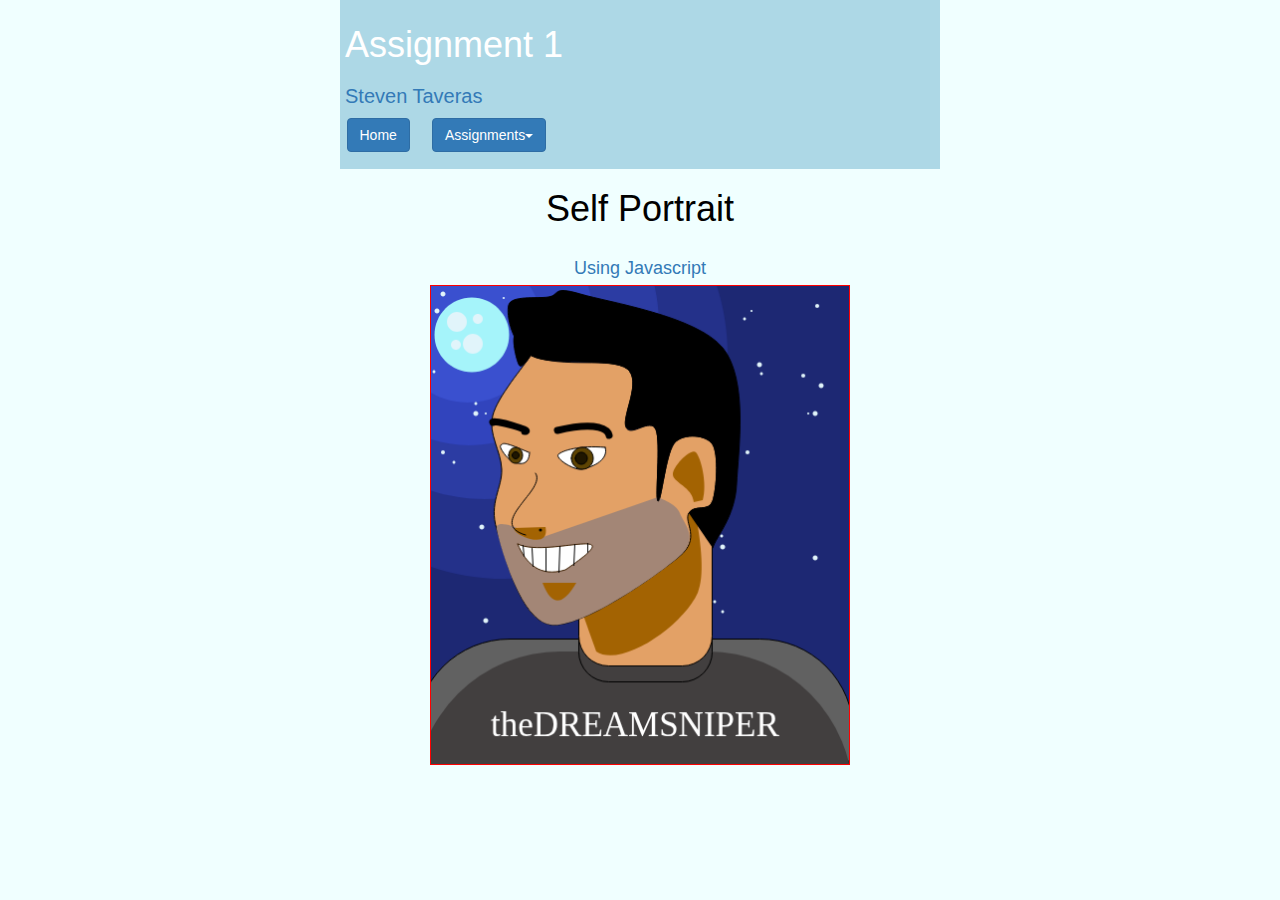
<file: week1/index.html>
<!doctype html>
<html>
    <head>
        <title>MMP210</title>
        <link rel="stylesheet" 
                  href="http://maxcdn.bootstrapcdn.com/bootstrap/3.3.4/css/bootstrap.min.css"> 
        <link rel="stylesheet" href="../style.css" type="text/css" />
	<meta charset="utf-8" />
    </head>
    <body>
        <div id="container">
            <div id="title">
                <h1>Assignment 1</h1>
                <h2>Steven Taveras</h2>
            </div>
             <ul>
                <li><button class="btn btn-primary"><a href="../index.html">Home</a></button></li>
                <li><div class="dropdown">
                        <button class="btn btn-primary dropdown-toggle" type="button" data-toggle="dropdown">Assignments<span class="caret"></span></button>
                            <ul class="dropdown-menu">
                                <li class="active"><a href="../week1/index.html">Week 1</a></li>
                                <li><a href="../week2/index.html">Week 2</a></li>
                                <li><a href="../week3/index.html">Week 3</a></li>
                                <li><a href="../week4/index.html">Week 4</a></li>
                                <li><a href="../week5/index.html">Week 5</a></li>
                                <li><a href="../week6/index.html">Week 6</a></li>
                                <li><a href="../week7/index.html">Week 7</a></li>
                                <li><a href="../week8/index.html">Week 8</a></li>
                                <li><a href="../week9/index.html">Week 9</a></li>
                                <li><a href="../week10/index.html">Week 10</a></li>
                                <li><a href="../week11/index.html">Week 11</a></li>
                                <li><a href="../week13/index.html">Final</a></li>
                             </ul>
                    </div>
                </li>
            </ul>
        </div>
       <div class="text-center">
           <h1>Self Portrait</h1>
	       <h3><sub>Using Javascript</sub></h3>
            <script src="../p5.min.js"></script>
            <script id="script" src="sketch.js"></script> 
        </div>
	</body>
</html>
</file>
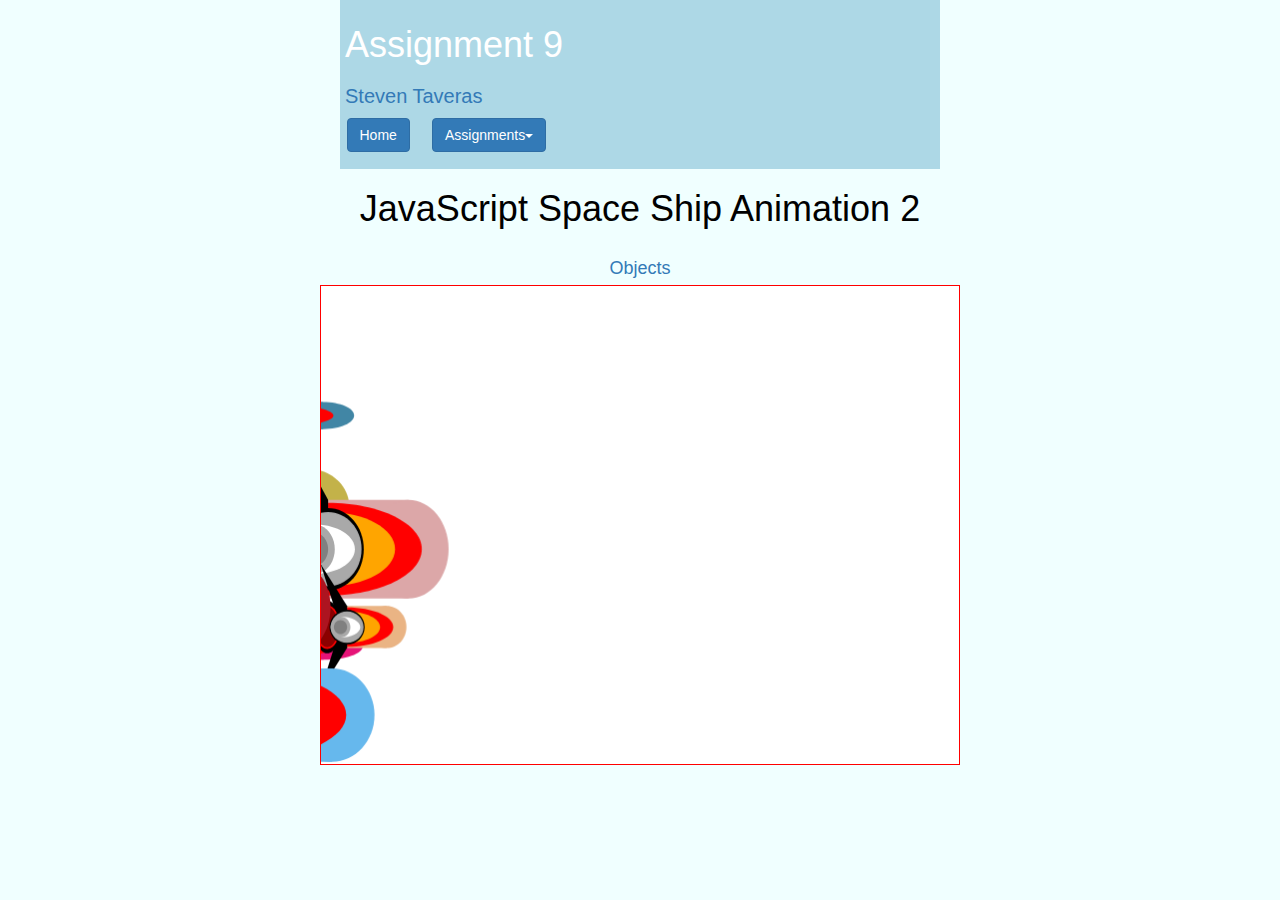
<file: week10/index.html>
<!doctype html>
<html>
    <head>
	<title>MMP210</title>
	<link rel="stylesheet" href="http://maxcdn.bootstrapcdn.com/bootstrap/3.3.4/css/bootstrap.min.css">
    <link rel="stylesheet" href="../style.css" type="text/css" />
	<meta charset="utf-8" />
    </head>
    <body>
        <div id="container">
            <div id="title">
                <h1>Assignment 9</h1>
                <h2>Steven Taveras</h2>
            </div>
           <ul>
                <li><button class="btn btn-primary"><a href="../index.html">Home</a></button></li>
                <li><div class="dropdown">
                        <button class="btn btn-primary dropdown-toggle" type="button" data-toggle="dropdown">Assignments<span class="caret"></span></button>
                            <ul class="dropdown-menu">
                                <li><a href="../week1/index.html">Week 1</a></li>
                                <li><a href="../week2/index.html">Week 2</a></li>
                                <li><a href="../week3/index.html">Week 3</a></li>
                                <li><a href="../week4/index.html">Week 4</a></li>
                                <li><a href="../week5/index.html">Week 5</a></li>
                                <li><a href="../week7/index.html">Week 7</a></li>
                                <li><a href="../week8/index.html">Week 8</a></li>
                                <li><a href="../week9/index.html">Week 9</a></li>
                                <li class="active"><a href="../week10/index.html">Week 10</a></li>
                                <li><a href="../week11/index.html">Week 11</a></li> 
                                <li><a href="../week13/index.html">Final</a></li>
                             </ul>
                    </div>
                </li>
            </ul>
        </div>
        <div class="text-center">
            <h1>JavaScript Space Ship Animation 2</h1>
            <h3><sub>Objects</sub></h3>
            <script src="../p5.min.js"></script>
            <script src="sketch.js"></script>
        </div>
	</body>
</html>
</file>
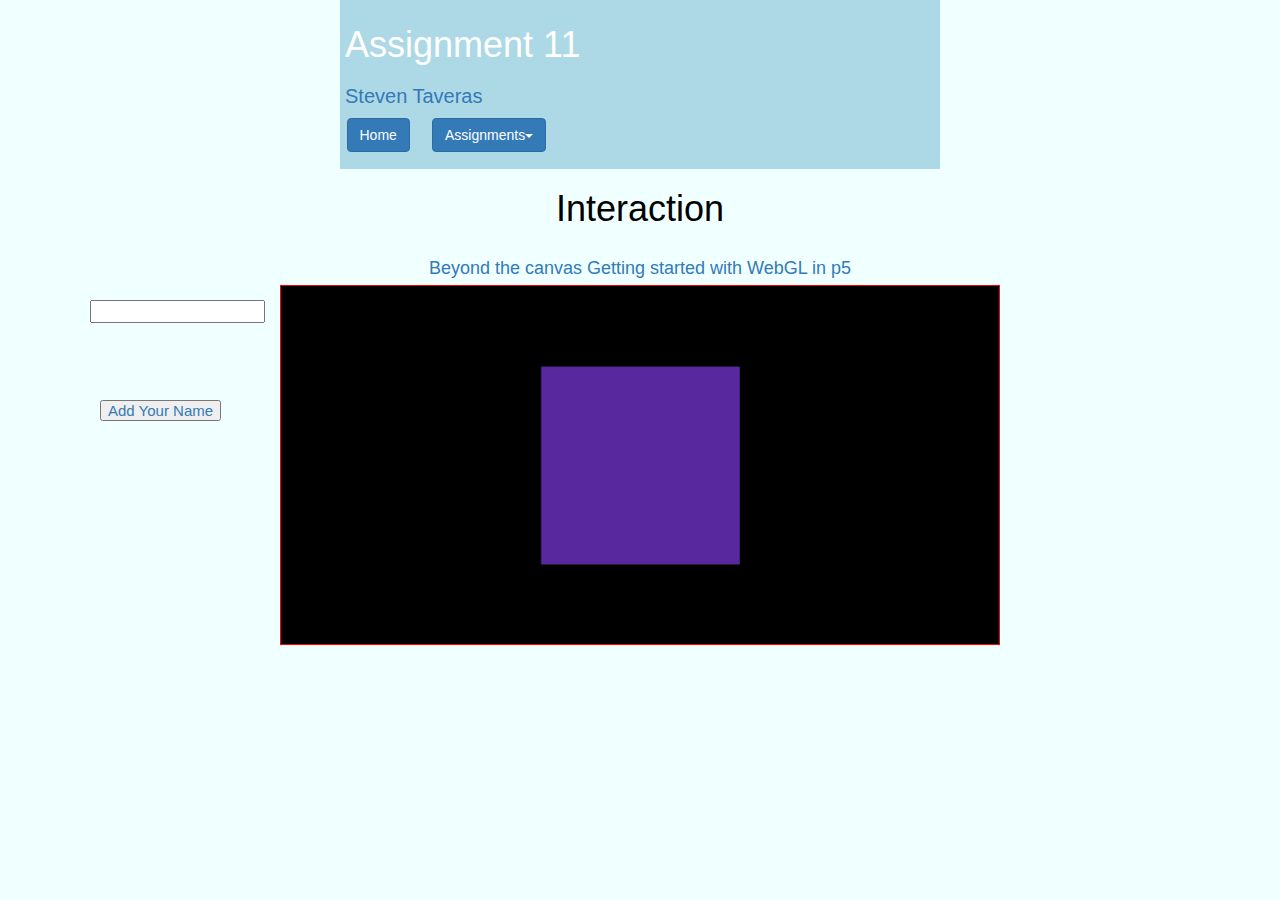
<file: week11/index.html>
<!doctype html>
<html>
    <head>
	<title>MMP210</title>
	<link rel="stylesheet" href="http://maxcdn.bootstrapcdn.com/bootstrap/3.3.4/css/bootstrap.min.css">
    <link rel="stylesheet" href="../style.css" type="text/css" />
	<meta charset="utf-8" />
    </head>
    <body>
        <div id="container">
            <div id="title">
                <h1>Assignment 11</h1>
                <h2>Steven Taveras</h2>
            </div>
           <ul>
                <li><button class="btn btn-primary"><a href="../index.html">Home</a></button></li>
                <li><div class="dropdown">
                        <button class="btn btn-primary dropdown-toggle" type="button" data-toggle="dropdown">Assignments<span class="caret"></span></button>
                            <ul class="dropdown-menu">
                                <li><a href="../week1/index.html">Week 1</a></li>
                                <li><a href="../week2/index.html">Week 2</a></li>
                                <li><a href="../week3/index.html">Week 3</a></li>
                                <li><a href="../week4/index.html">Week 4</a></li>
                                <li><a href="../week5/index.html">Week 5</a></li>
                                <li><a href="../week7/index.html">Week 7</a></li>
                                <li><a href="../week8/index.html">Week 8</a></li>
                                <li><a href="../week9/index.html">Week 9</a></li>
                                <li><a href="../week10/index.html">Week 10</a></li>
                                <li class="active"><a href="../week11/index.html">Week 11</a></li>
                                <li><a href="../week13/index.html">Final</a></li>
                             </ul>
                    </div>
                </li>
            </ul>
        </div>
        <div class="text-center">
                <h1>Interaction</h1>
                <h3><sub>Beyond the canvas
    Getting started with WebGL in p5</sub></h3>
            <div id="sketch">
                <script src="../p5.min.js"></script>
                <script src="../p5.dom.min.js"></script>
                <script src="sketch7.js"></script>
            </div>
        </div>
	</body>
</html>
</file>
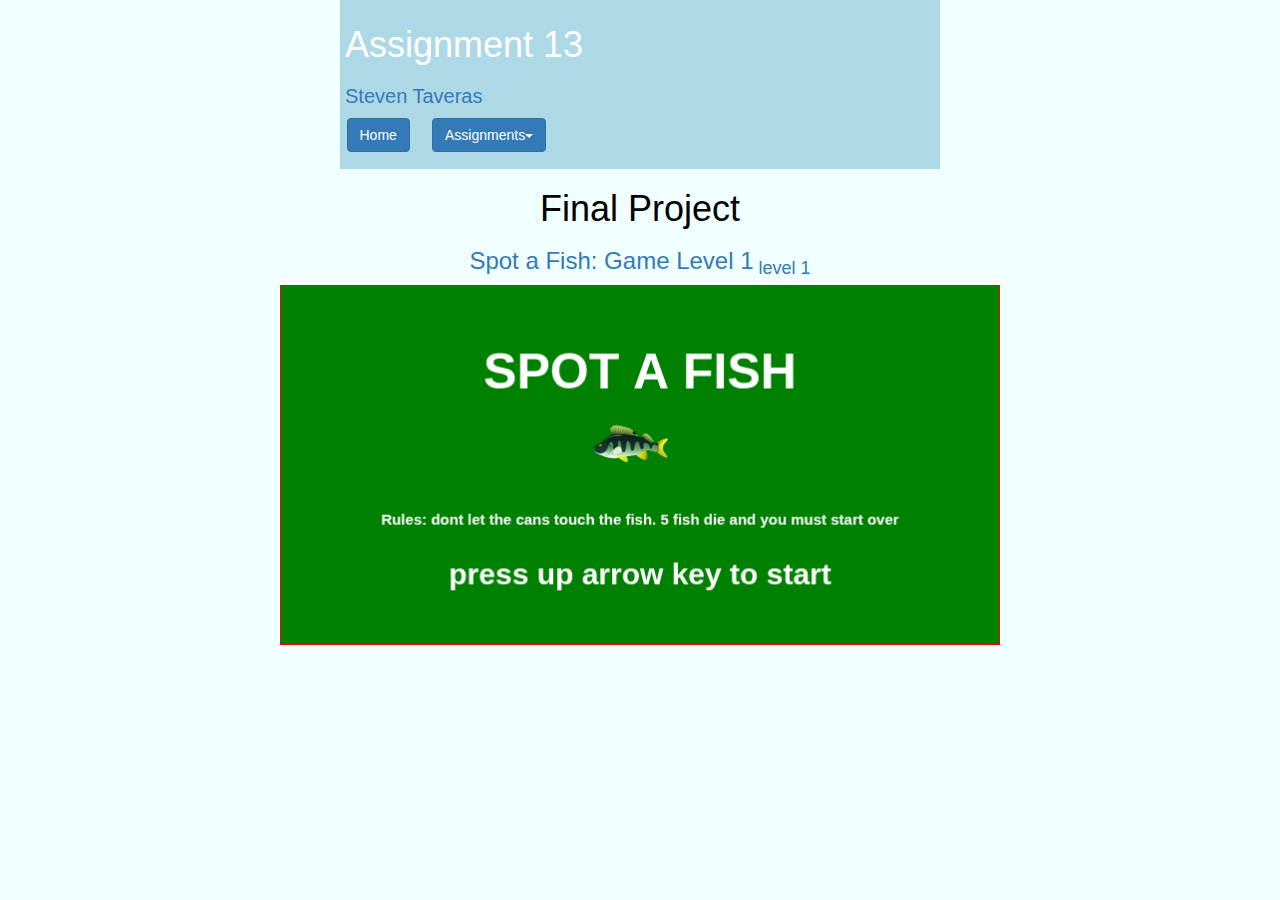
<file: week13/index.html>
<!doctype html>
<html>
    <head>
	<title>MMP210</title>
	<link rel="stylesheet" href="http://maxcdn.bootstrapcdn.com/bootstrap/3.3.4/css/bootstrap.min.css">
    <link rel="stylesheet" href="../style.css" type="text/css" />
	<meta charset="utf-8" />
    </head>
    <body>
        <div id="container">
            <div id="title">
                <h1>Assignment 13</h1>
                <h2>Steven Taveras</h2>
            </div>
           <ul>
                <li><button class="btn btn-primary"><a href="../index.html">Home</a></button></li>
                <li><div class="dropdown">
                        <button class="btn btn-primary dropdown-toggle" type="button" data-toggle="dropdown">Assignments<span class="caret"></span></button>
                            <ul class="dropdown-menu">
                                <li><a href="../week1/index.html">Week 1</a></li>
                                <li><a href="../week2/index.html">Week 2</a></li>
                                <li><a href="../week3/index.html">Week 3</a></li>
                                <li><a href="../week4/index.html">Week 4</a></li>
                                <li><a href="../week5/index.html">Week 5</a></li>
                                <li><a href="../week7/index.html">Week 7</a></li>
                                <li><a href="../week8/index.html">Week 8</a></li>
                                <li><a href="../week9/index.html">Week 9</a></li>
                                <li><a href="../week10/index.html">Week 10</a></li>
                                <li><a href="../week11/index.html">Week 11</a></li> 
                                <li class="active"><a href="../week13/index.html">FINAL</a></li> 
                             </ul>
                    </div>
                </li>
            </ul>
        </div>
        <div class="text-center">
            <h1>Final Project</h1>
            <h3>Spot a Fish: Game Level 1<sub>   level 1</sub></h3>
            <script src="../p5.min.js"></script>
            <script src="../p5.play.js"></script>
            <script src="game.js"></script>
        </div>
	</body>
</html>
</file>
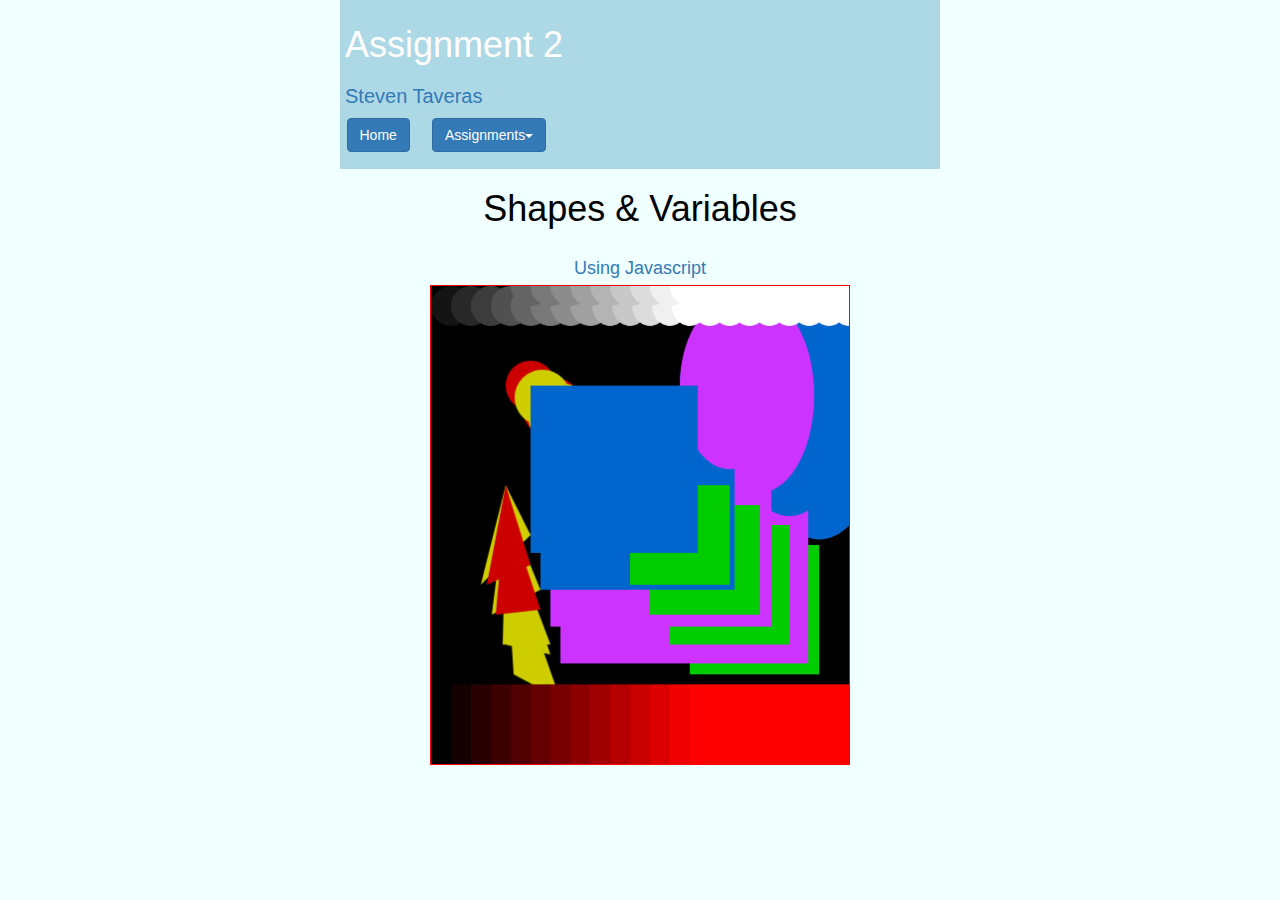
<file: week2/index.html>
<!doctype html>
<html>
    <head>
	   <title>MMP210</title>
	   <link rel="stylesheet" href="http://maxcdn.bootstrapcdn.com/bootstrap/3.3.4/css/bootstrap.min.css">
        <link rel="stylesheet" href="../style.css" type="text/css" />
	   <meta charset="utf-8" />
    </head>
    <body>
        <div id="container">
            <div id="title">
                <h1>Assignment 2</h1>
                <h2>Steven Taveras</h2>
            </div>
            <ul>
                <li><button class="btn btn-primary"><a href="../index.html">Home</a></button></li>
                <li><div class="dropdown">
                        <button class="btn btn-primary dropdown-toggle" type="button" data-toggle="dropdown">Assignments<span class="caret"></span></button>
                            <ul class="dropdown-menu">
                                <li><a href="../week1/index.html">Week 1</a></li>
                                <li class="active"><a href="../week2/index.html">Week 2</a></li>
                                <li><a href="../week3/index.html">Week 3</a></li>
                                <li><a href="../week4/index.html">Week 4</a></li>
                                <li><a href="../week5/index.html">Week 5</a></li>
                                <li><a href="../week6/index.html">Week 6</a></li>
                                <li><a href="../week7/index.html">Week 7</a></li>
                                <li><a href="../week8/index.html">Week 8</a></li>
                                <li><a href="../week9/index.html">Week 9</a></li>
                                <li><a href="../week10/index.html">Week 10</a></li>
                                <li><a href="../week11/index.html">Week 11</a></li>
                                <li><a href="../week13/index.html">Final</a></li>
                             </ul>
                    </div>
                </li>
            </ul>
        </div>
            <div class="text-center">
                <h1>Shapes & Variables</h1>
                <h3><sub>Using Javascript</sub></h3>
                <script src="../p5.min.js"></script>
                <script src="sketch.js"></script>
            </div>
	</body>
</html>
</file>
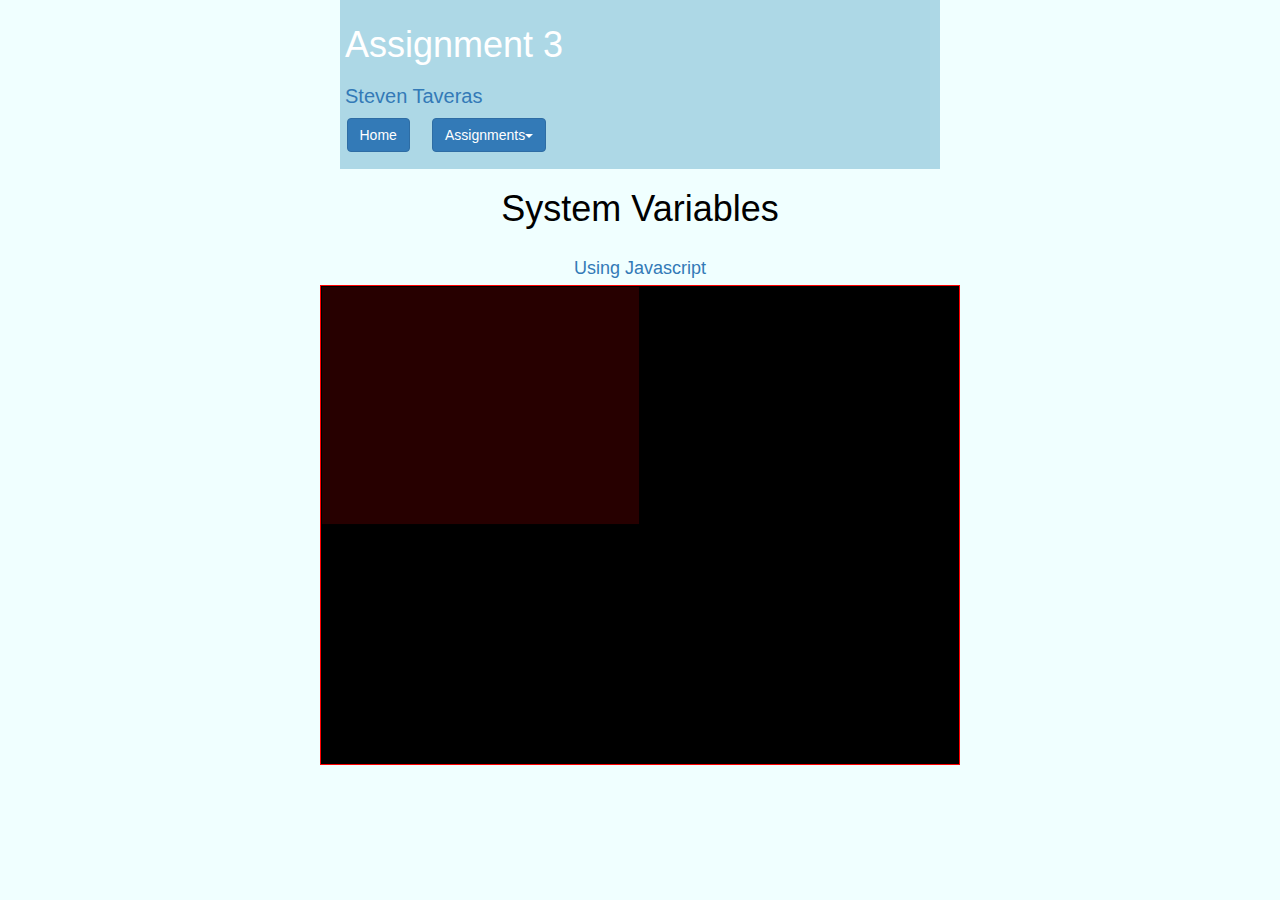
<file: week3/index.html>
<!doctype html>
<html>
    <head>
	<title>MMP210</title>
	<link rel="stylesheet" href="http://maxcdn.bootstrapcdn.com/bootstrap/3.3.4/css/bootstrap.min.css">
    <link rel="stylesheet" href="../style.css" type="text/css" />
	<meta charset="utf-8" />
    </head>
    <body>
        <div id="container">
            <div id="title">
                <h1>Assignment 3</h1>
                <h2>Steven Taveras</h2>
            </div>
            <ul>
                <li><button class="btn btn-primary"><a href="../index.html">Home</a></button></li>
                <li><div class="dropdown">
                        <button class="btn btn-primary dropdown-toggle" type="button" data-toggle="dropdown">Assignments<span class="caret"></span></button>
                            <ul class="dropdown-menu">
                                <li><a href="../week1/index.html">Week 1</a></li>
                                <li><a href="../week2/index.html">Week 2</a></li>
                                <li class="active"><a href="../week3/index.html">Week 3</a></li>
                                <li><a href="../week4/index.html">Week 4</a></li>
                                <li><a href="../week5/index.html">Week 5</a></li>
                                <li><a href="../week6/index.html">Week 6</a></li>
                                <li><a href="../week7/index.html">Week 7</a></li>
                                <li><a href="../week8/index.html">Week 8</a></li>
                                <li><a href="../week9/index.html">Week 9</a></li>
                                <li><a href="../week10/index.html">Week 10</a></li>
                                <li><a href="../week11/index.html">Week 11</a></li>
                                <li><a href="../week13/index.html">Final</a></li>                                
                             </ul>
                    </div>
                </li>
            </ul>
        </div>
        <div class="text-center">
            <h1>System Variables</h1>
            <h3><sub>Using Javascript</sub></h3>
            <script src="../p5.min.js"></script>
            <script src="sketch.js"></script>
        </div>

	</body>
</html>
</file>
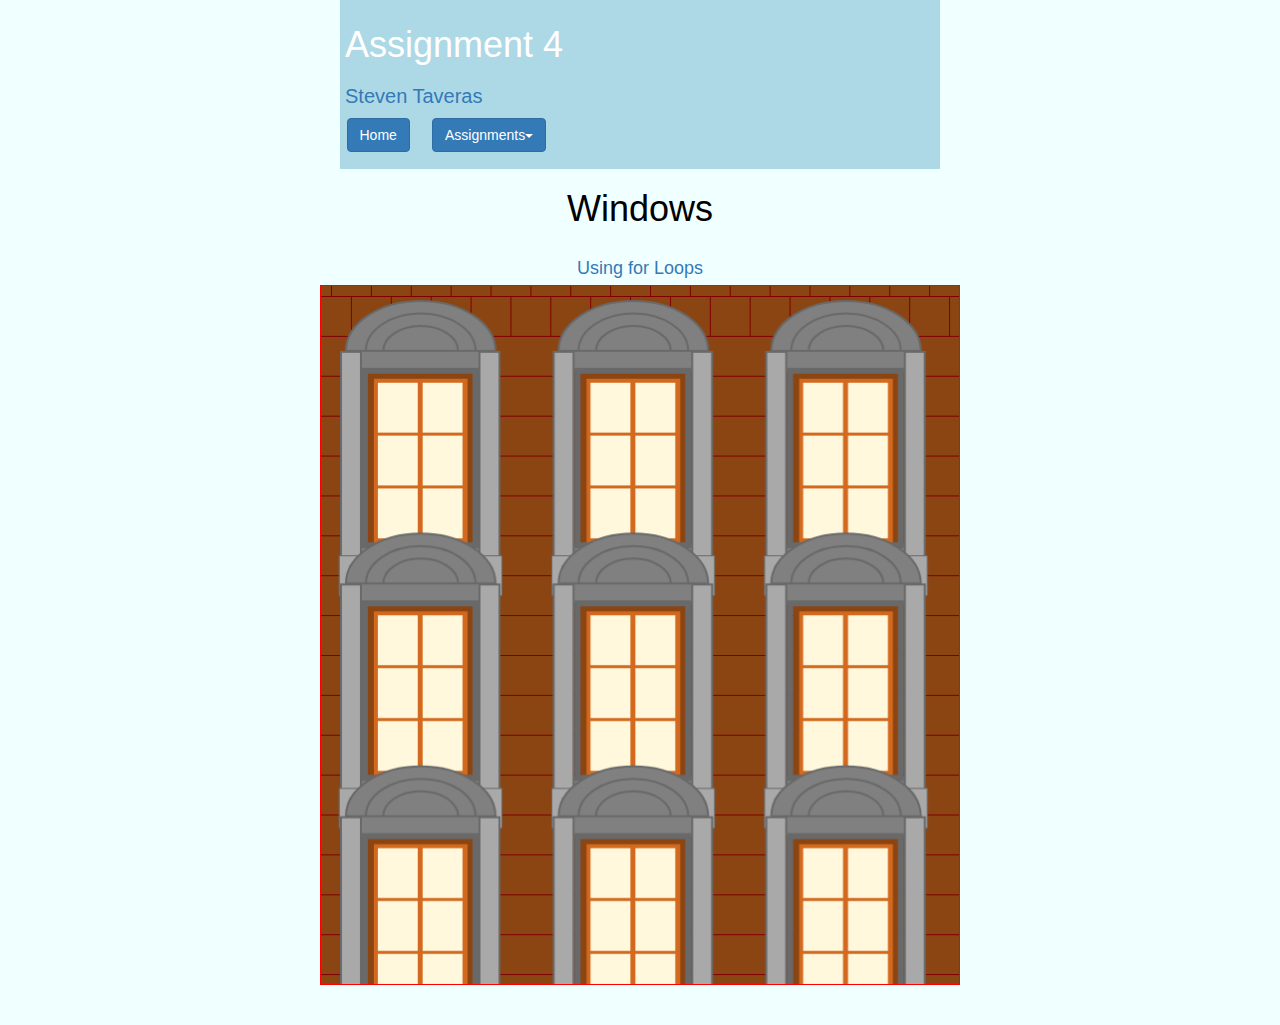
<file: week4/index.html>
<!doctype html>
<html>
    <head>
	<title>MMP210</title>
	<link rel="stylesheet" href="http://maxcdn.bootstrapcdn.com/bootstrap/3.3.4/css/bootstrap.min.css">
    <link rel="stylesheet" href="../style.css" type="text/css" />
	<meta charset="utf-8" />
    </head>
    <body>
        <div id="container">
            <div id="title">
                <h1>Assignment 4</h1>
                <h2>Steven Taveras</h2>
            </div>
            <ul>
                <li><button class="btn btn-primary"><a href="../index.html">Home</a></button></li>
                <li><div class="dropdown">
                        <button class="btn btn-primary dropdown-toggle" type="button" data-toggle="dropdown">Assignments<span class="caret"></span></button>
                            <ul class="dropdown-menu">
                                <li><a href="../week1/index.html">Week 1</a></li>
                                <li><a href="../week2/index.html">Week 2</a></li>
                                <li><a href="../week3/index.html">Week 3</a></li>
                                <li class="active"><a href="../week4/index.html">Week 4</a></li>
                                <li><a href="../week5/index.html">Week 5</a></li>
                                <li><a href="../week6/index.html">Week 6</a></li>
                                <li><a href="../week7/index.html">Week 7</a></li>
                                <li><a href="../week8/index.html">Week 8</a></li>
                                <li><a href="../week9/index.html">Week 9</a></li>
                                <li><a href="../week10/index.html">Week 10</a></li>
                                <li><a href="../week11/index.html">Week 11</a></li>
                                <li><a href="../week13/index.html">Final</a></li>     
                             </ul>
                    </div>
                </li>
            </ul>
        </div>
        <div class="text-center">
            <h1>Windows</h1>
            <h3><sub>Using for Loops</sub></h3>
        </div>
        <script src="../p5.min.js"></script>
        <script src="sketch.js"></script>
	</body>
</html>
</file>
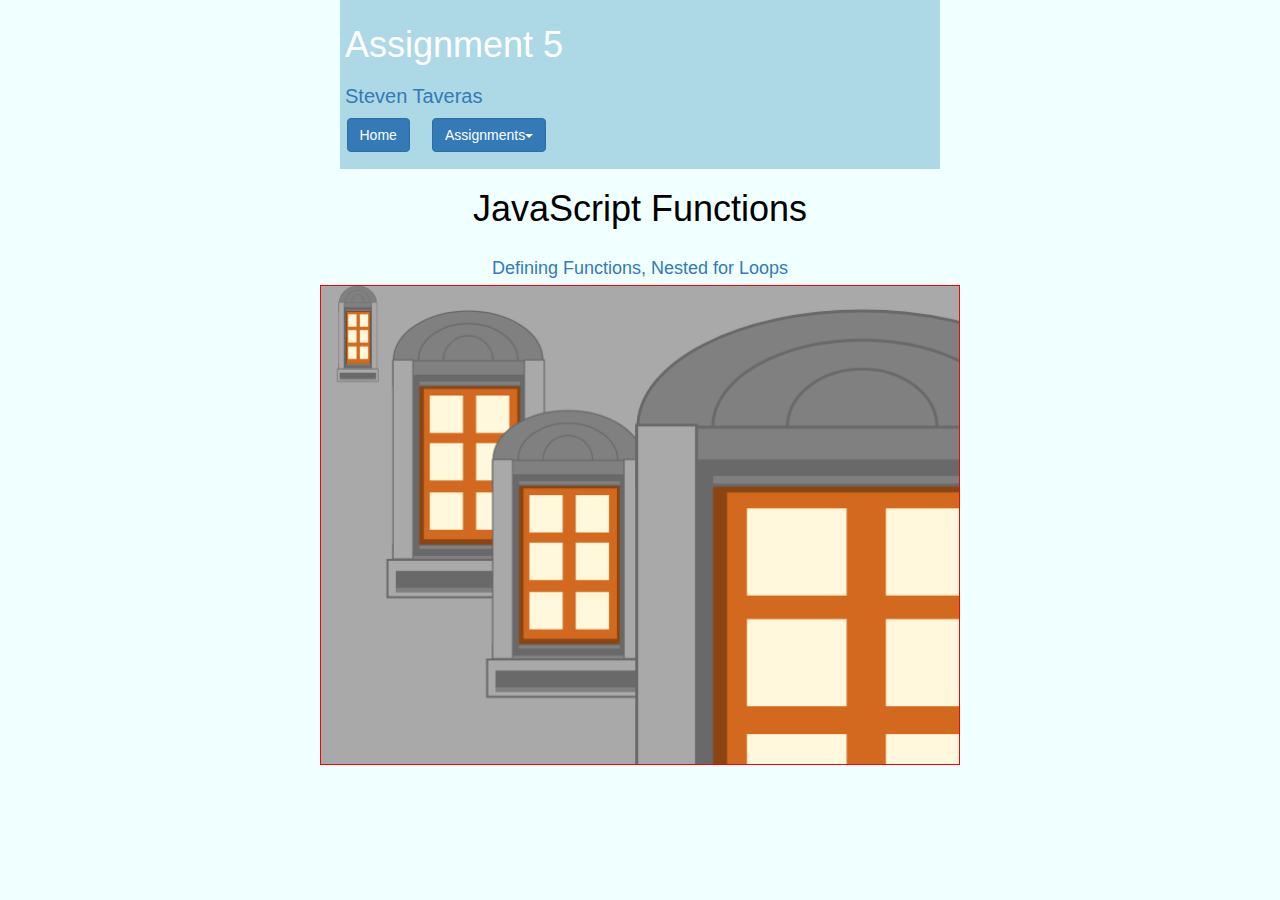
<file: week5/index.html>
<!doctype html>
<html>
    <head>
	<title>MMP210</title>
	<link rel="stylesheet" href="http://maxcdn.bootstrapcdn.com/bootstrap/3.3.4/css/bootstrap.min.css">
    <link rel="stylesheet" href="../style.css" type="text/css" />
	<meta charset="utf-8" />
    </head>
    <body>
        <div id="container">
            <div id="title">
                <h1>Assignment 5</h1>
                <h2>Steven Taveras</h2>
            </div>
            <ul>
                <li><button class="btn btn-primary"><a href="../index.html">Home</a></button></li>
                <li><div class="dropdown">
                        <button class="btn btn-primary dropdown-toggle" type="button" data-toggle="dropdown">Assignments<span class="caret"></span></button>
                            <ul class="dropdown-menu">
                                <li><a href="../week1/index.html">Week 1</a></li>
                                <li><a href="../week2/index.html">Week 2</a></li>
                                <li><a href="../week3/index.html">Week 3</a></li>
                                <li><a href="../week4/index.html">Week 4</a></li>
                                <li class="active"><a href="../week5/index.html">Week 5</a></li>
                                <li><a href="../week6/index.html">Week 6</a></li>
                                <li><a href="../week7/index.html">Week 7</a></li>
                                <li><a href="../week8/index.html">Week 8</a></li>
                                <li><a href="../week9/index.html">Week 9</a></li>
                                <li><a href="../week10/index.html">Week 10</a></li>
                                <li><a href="../week11/index.html">Week 11</a></li>
                                <li><a href="../week13/index.html">Final</a></li> 
                             </ul>
                    </div>
                </li>
            </ul>
        </div>
        <div class="text-center">
            <h1>JavaScript Functions</h1>
            <h3><sub>Defining Functions, Nested for Loops</sub></h3>
            <script src="../p5.min.js"></script>
            <script src="sketch.js"></script>
        </div>
	</body>
</html>
</file>
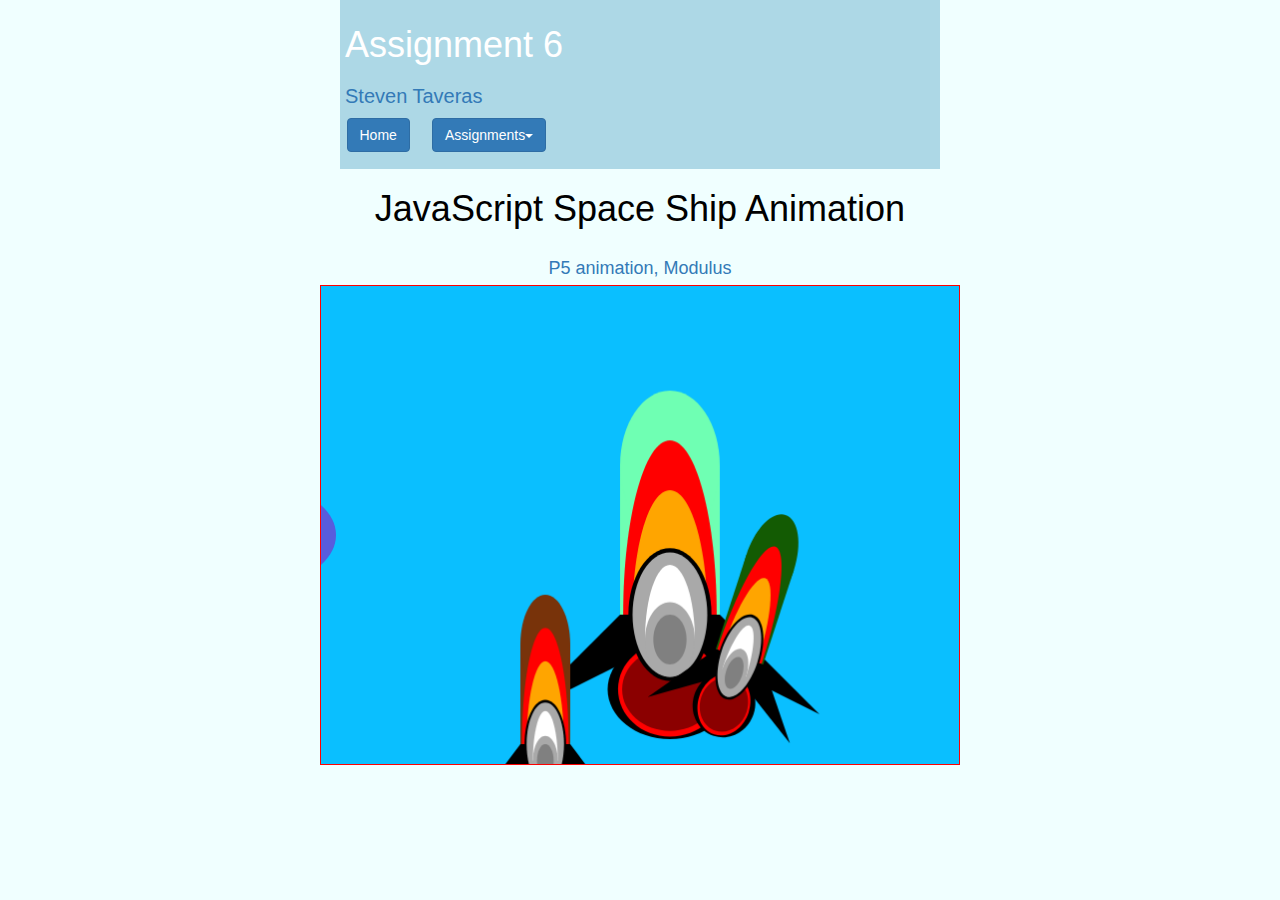
<file: week6/index.html>
<!doctype html>
<html>
    <head>
	<title>MMP210</title>
	<link rel="stylesheet" href="http://maxcdn.bootstrapcdn.com/bootstrap/3.3.4/css/bootstrap.min.css">
    <link rel="stylesheet" href="../style.css" type="text/css" />
	<meta charset="utf-8" />
    </head>
    <body>
        <div id="container">
            <div id="title">
                <h1>Assignment 6</h1>
                <h2>Steven Taveras</h2>
            </div>
           <ul>
                <li><button class="btn btn-primary"><a href="index.html">Home</a></button></li>
                <li><div class="dropdown">
                        <button class="btn btn-primary dropdown-toggle" type="button" data-toggle="dropdown">Assignments<span class="caret"></span></button>
                            <ul class="dropdown-menu">
                                <li><a href="../week1/index.html">Week 1</a></li>
                                <li><a href="../week2/index.html">Week 2</a></li>
                                <li><a href="../week3/index.html">Week 3</a></li>
                                <li><a href="../week4/index.html">Week 4</a></li>
                                <li><a href="../week5/index.html">Week 5</a></li>
                                <li class="active"><a href="../week6/index.html">Week 6</a></li>
                                <li><a href="../week7/index.html">Week 7</a></li>
                                <li><a href="../week8/index.html">Week 8</a></li>
                                <li><a href="../week9/index.html">Week 9</a></li>
                                <li><a href="../week10/index.html">Week 10</a></li>
                                <li><a href="../week11/index.html">Week 11</a></li>
                                <li><a href="../week13/index.html">Final</a></li> 
                             </ul>
                    </div>
                </li>
            </ul>
        </div>
        <div class="text-center">
            <h1>JavaScript Space Ship Animation</h1>
            <h3><sub>P5 animation, Modulus</sub></h3>
            <script src="../p5.min.js"></script>
            <script src="sketch.js"></script>
        </div>
	</body>
</html>
</file>
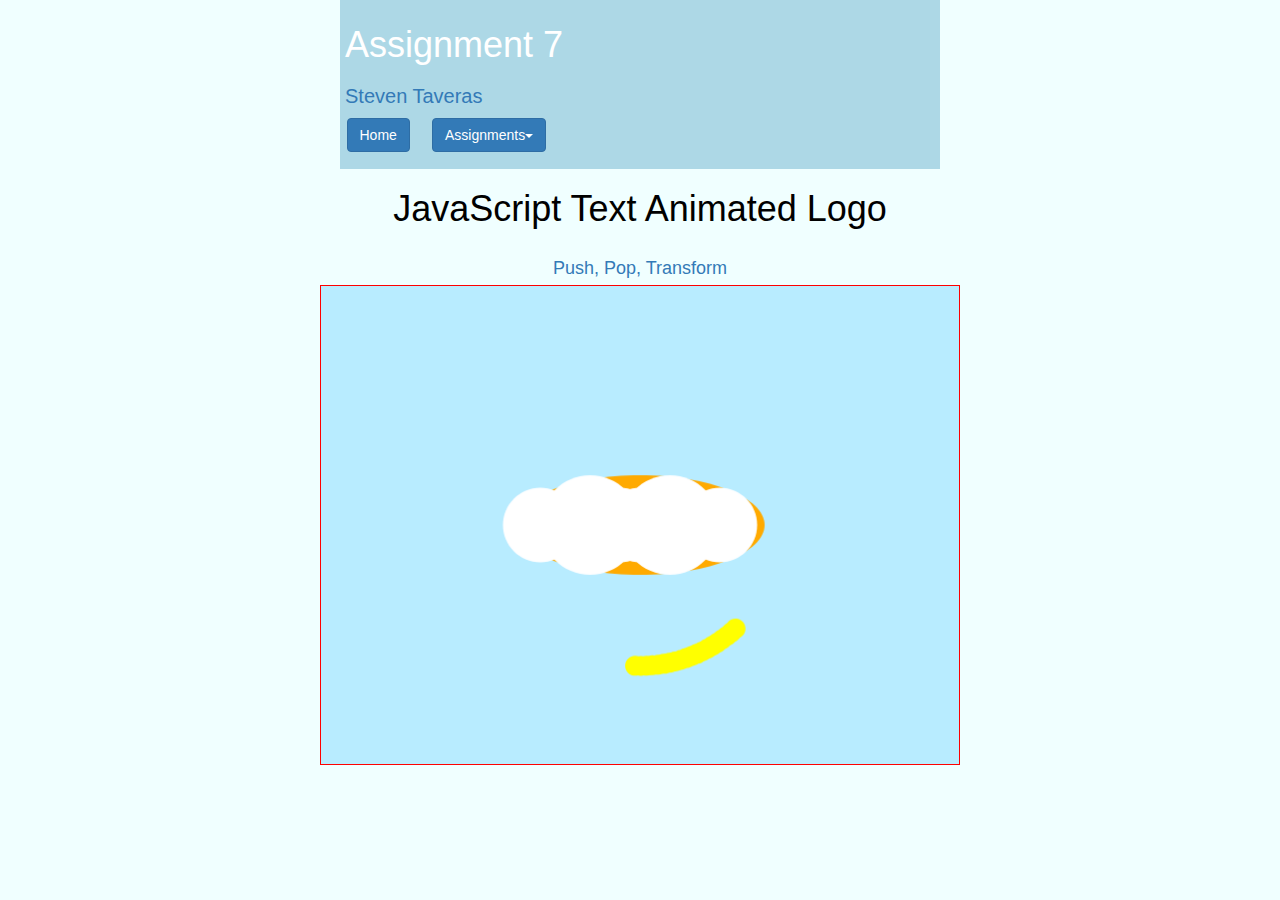
<file: week7/index.html>
<!doctype html>
<html>
    <head>
	<title>MMP210</title>
	<link rel="stylesheet" href="http://maxcdn.bootstrapcdn.com/bootstrap/3.3.4/css/bootstrap.min.css">
    <link rel="stylesheet" href="../style.css" type="text/css" />
	<meta charset="utf-8" />
    </head>
    <body>
        <div id="container">
            <div id="title">
                <h1>Assignment 7</h1>
                <h2>Steven Taveras</h2>
            </div>
           <ul>
                <li><button class="btn btn-primary"><a href="../index.html">Home</a></button></li>
                <li><div class="dropdown">
                        <button class="btn btn-primary dropdown-toggle" type="button" data-toggle="dropdown">Assignments<span class="caret"></span></button>
                            <ul class="dropdown-menu">
                                <li><a href="../week1/index.html">Week 1</a></li>
                                <li><a href="../week2/index.html">Week 2</a></li>
                                <li><a href="../week3/index.html">Week 3</a></li>
                                <li><a href="../week4/index.html">Week 4</a></li>
                                <li><a href="../week5/index.html">Week 5</a></li>
                                <li><a href="../week6/index.html">Week 6</a></li>
                                <li class="active"><a href="../week7/index.html">Week 7</a></li>
                                <li><a href="../week8/index.html">Week 8</a></li>
                                <li><a href="../week9/index.html">Week 9</a></li>
                                <li><a href="../week10/index.html">Week 10</a></li>
                                <li><a href="../week11/index.html">Week 11</a></li>
                                <li><a href="../week13/index.html">Final</a></li> 
                             </ul>
                    </div>
                </li>
            </ul>
        </div>
        <div class="text-center">
            <h1>JavaScript Text Animated Logo</h1>
            <h3><sub>Push, Pop, Transform</sub></h3>
            <script src="../p5.min.js"></script>
            <script src="sketch.js"></script>
        </div>
	</body>
</html>
</file>
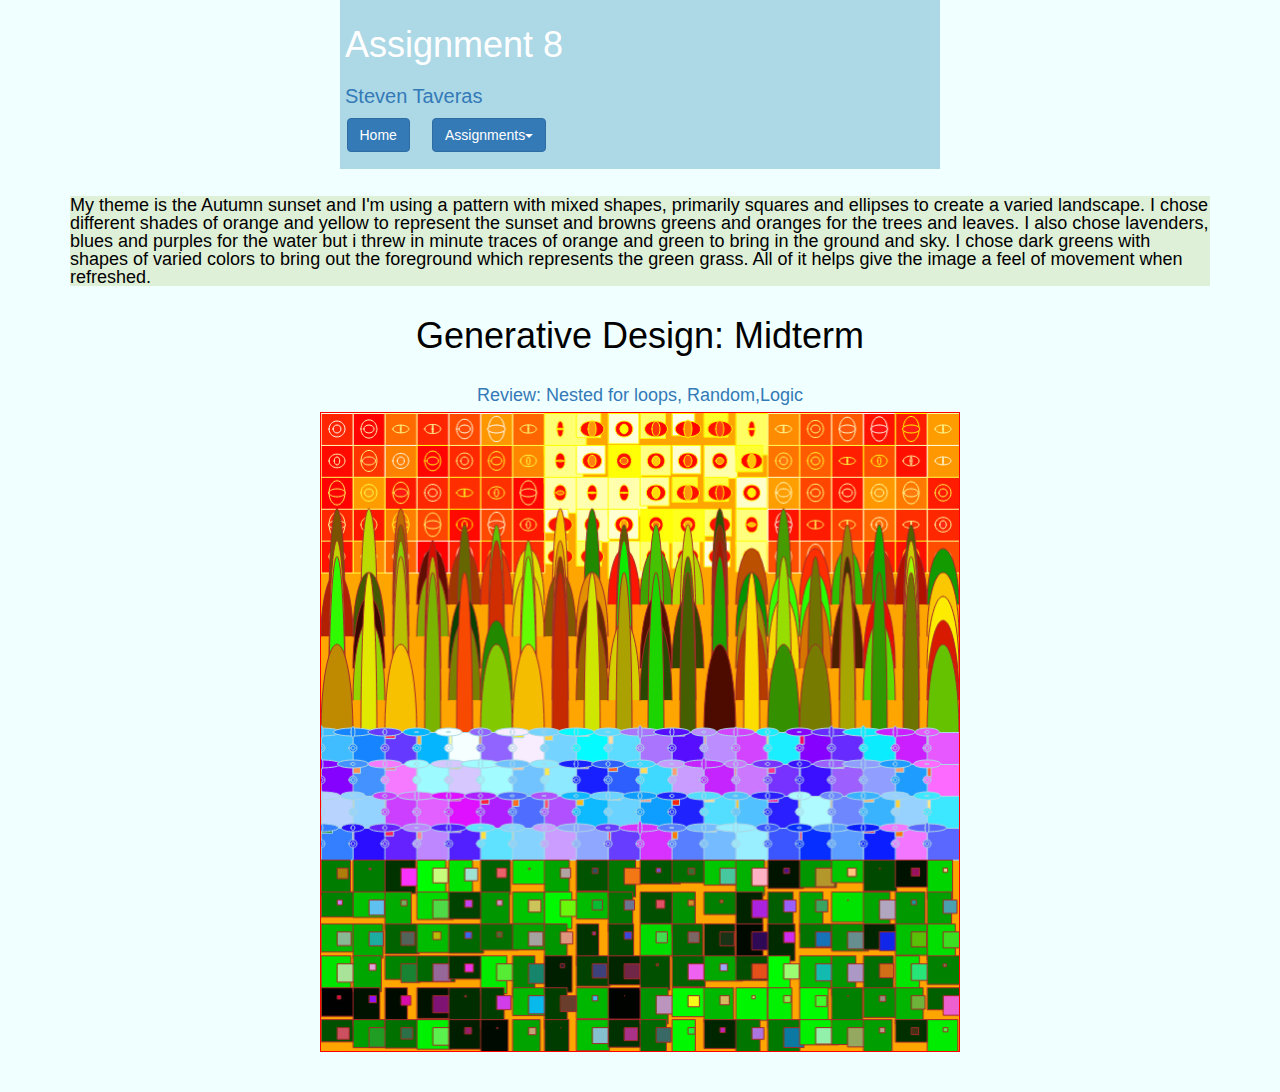
<file: week8/index.html>
<!doctype html>
<html>
    <head>
	<title>MMP210</title>
	<link rel="stylesheet" href="http://maxcdn.bootstrapcdn.com/bootstrap/3.3.4/css/bootstrap.min.css">
    <link rel="stylesheet" href="../style.css" type="text/css" />
	<meta charset="utf-8" />
    </head>
    <body>
        <div id="container">
            <div id="title">
                <h1>Assignment 8</h1>
                <h2>Steven Taveras</h2>
            </div>
           <ul>
                <li><button class="btn btn-primary"><a href="../index.html">Home</a></button></li>
                <li><div class="dropdown">
                        <button class="btn btn-primary dropdown-toggle" type="button" data-toggle="dropdown">Assignments<span class="caret"></span></button>
                            <ul class="dropdown-menu">
                                <li><a href="../week1/index.html">Week 1</a></li>
                                <li><a href="../week2/index.html">Week 2</a></li>
                                <li><a href="../week3/index.html">Week 3</a></li>
                                <li><a href="../week4/index.html">Week 4</a></li>
                                <li><a href="../week5/index.html">Week 5</a></li>
                                <li><a href="../week6/index.html">Week 6</a></li>
                                <li><a href="../week7/index.html">Week 7</a></li>
                                <li class="active"><a href="../week8/index.html">Week 8</a></li>
                                <li><a href="../week9/index.html">Week 9</a></li>
                                <li><a href="../week10/index.html">Week 10</a></li>
                                <li><a href="../week11/index.html">Week 11</a></li> 
                                <li><a href="../week13/index.html">Final</a></li>
                             </ul>
                    </div>
                </li>
            </ul>
       </div>
	<div class="container">
		<p>My theme is the Autumn sunset and I'm using a pattern with mixed shapes, primarily squares and ellipses to create a varied landscape. I chose different shades of orange and yellow to represent the sunset and browns greens and oranges for the trees and leaves. I also chose lavenders, blues and purples for the water but i threw in minute traces of orange and green to bring in the ground and sky. I chose dark greens with shapes of varied colors to bring out the foreground which represents the green grass. All of it helps give the image a feel of movement when refreshed.</p>
	</div>
       <div class="text-center">
            <h1>Generative Design: Midterm</h1>
	     <h3><sub>Review: Nested for loops, Random,Logic</sub></h3>
            <script src="../p5.min.js"></script>
            <script src="sketch.js"></script>
        </div>
	</body>
</html>
</file>
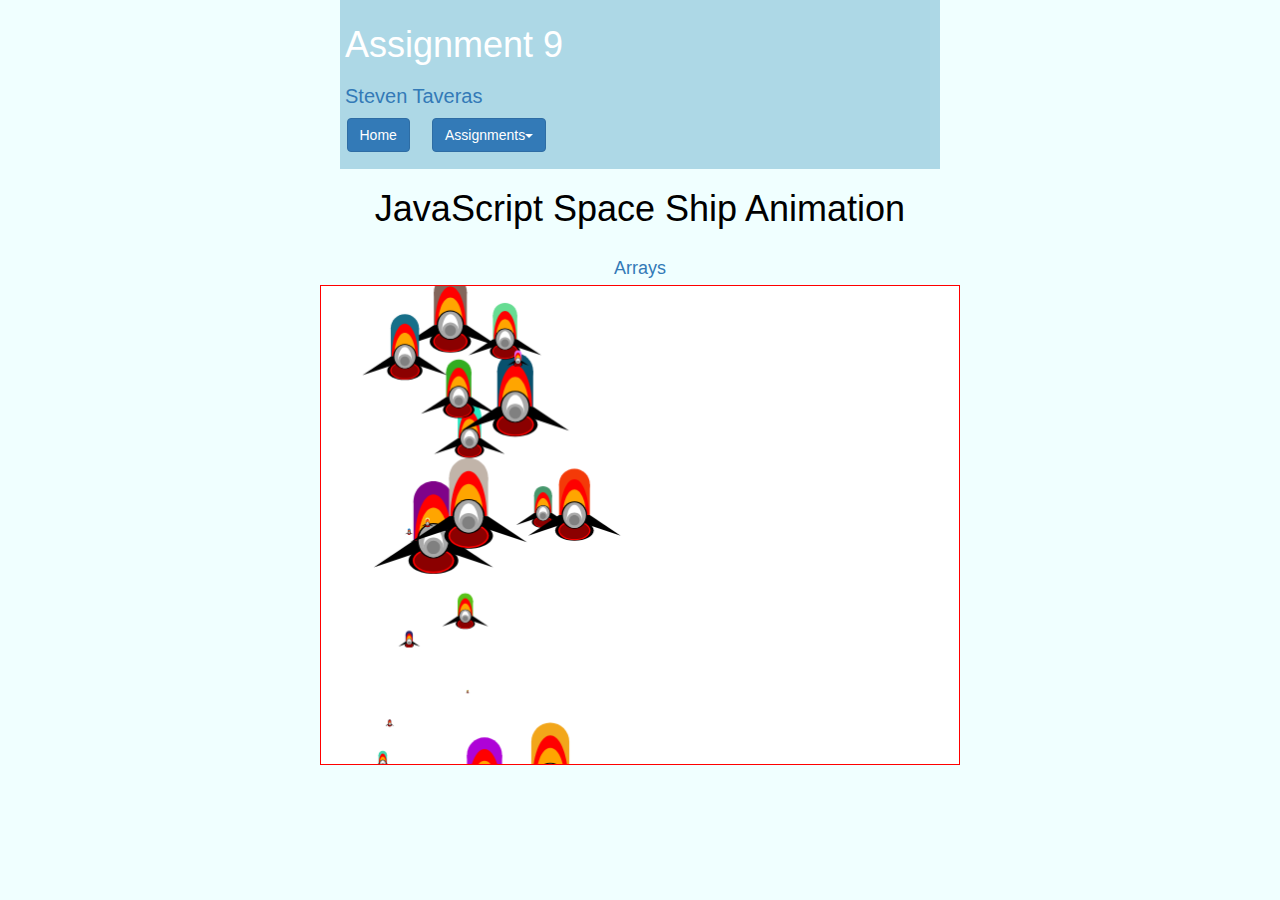
<file: week9/index.html>
<!doctype html>
<html>
    <head>
	<title>MMP210</title>
	<link rel="stylesheet" href="http://maxcdn.bootstrapcdn.com/bootstrap/3.3.4/css/bootstrap.min.css">
    <link rel="stylesheet" href="../style.css" type="text/css" />
	<meta charset="utf-8" />
    </head>
    <body>
        <div id="container">
            <div id="title">
                <h1>Assignment 9</h1>
                <h2>Steven Taveras</h2>
            </div>
           <ul>
                <li><button class="btn btn-primary"><a href="../index.html">Home</a></button></li>
                <li><div class="dropdown">
                        <button class="btn btn-primary dropdown-toggle" type="button" data-toggle="dropdown">Assignments<span class="caret"></span></button>
                            <ul class="dropdown-menu">
                                <li><a href="../week1/index.html">Week 1</a></li>
                                <li><a href="../week2/index.html">Week 2</a></li>
                                <li><a href="../week3/index.html">Week 3</a></li>
                                <li><a href="../week4/index.html">Week 4</a></li>
                                <li><a href="../week5/index.html">Week 5</a></li>
                                <li><a href="../week7/index.html">Week 7</a></li>
                                <li><a href="../week8/index.html">Week 8</a></li>
                                <li class="active"><a href="../week9/index.html">Week 9</a></li>
                                <li><a href="../week10/index.html">Week 10</a></li>
                                <li><a href="../week11/index.html">Week 11</a></li> 
                                <li><a href="../week13/index.html">Final</a></li>
                             </ul>
                    </div>
                </li>
            </ul>
        </div>
        <div class="text-center">
            <h1>JavaScript Space Ship Animation</h1>
            <h3><sub>Arrays</sub></h3>
            <script src="../p5.min.js"></script>
            <script src="sketch.js"></script>
        </div>
	</body>
</html>
</file>
<file: style.css>
body{
    color: #337ab7;
    background-color: azure;
    font-family: Helvetica, Arial, sans-serif;
    margin:0;
    line-height: 1;
    font-size: 1.5em;
}
p, h1{color: black;}

P{
    background-color: #dff0d8;
    margin-top: 1.5em;
    width: 280px;
    float: left;
}

h2{font-size: 20px;}

a, li{
    color: white;
    text-decoration: none;
    transition: color 500ms;
}
a:hover{color: lightblue;}

ul{
    padding:0;
    list-style: none;
}
ul li{
    display: inline-block;
    padding: 0.1em;
    margin-right: 1em;
    position: relative;
}
ul li:hover ul{
    display: inline-block;
}
#container{
    padding: 5px;
    background-color: lightblue;
    max-width: 600px;
    margin: 0 auto;
}
.container p{
	width: 100%;
	font-size: 1.2em;
}
img{
    width: 300px;
    float: left;
    margin-left: 10px;
    margin-top: 1.5em;
}
#title h1{
    color: white;
}
canvas{
    border: 1px solid red;
    padding-left: 0
    padding-right: 0;
    margin-left: auto;
    margin-right: auto;
    margin-bottom: 40px;
    display: block;
    width: 600px;
}
#script{
    margin: 0 auto;
}
.words p{
    font-size: small;
}
</file>
